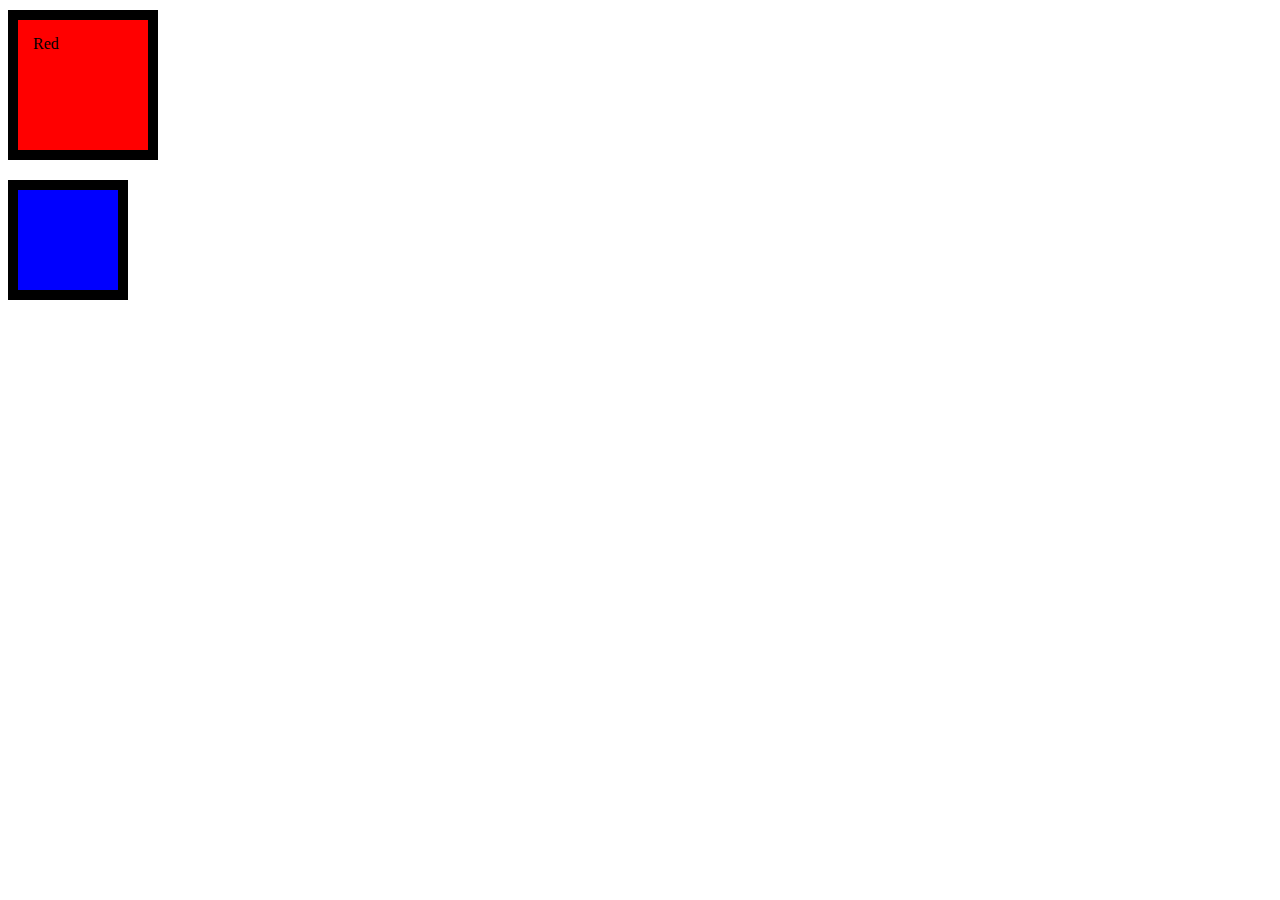
<file: week-1/day-4/index.html>
<!DOCTYPE html>
<html lang="en">
<head>
    <meta charset="UTF-8">
    <meta name="viewport" content="width=device-width, initial-scale=1.0">
    <title>Box Model</title>
    <link rel="stylesheet"
    href="./index.css" />
</head>
<body>
    <div style="background-color: red; padding: 15px">Red
     </div>

     <div style="background-color: blue"
     ></div>
    
</body>
</html>
</file>
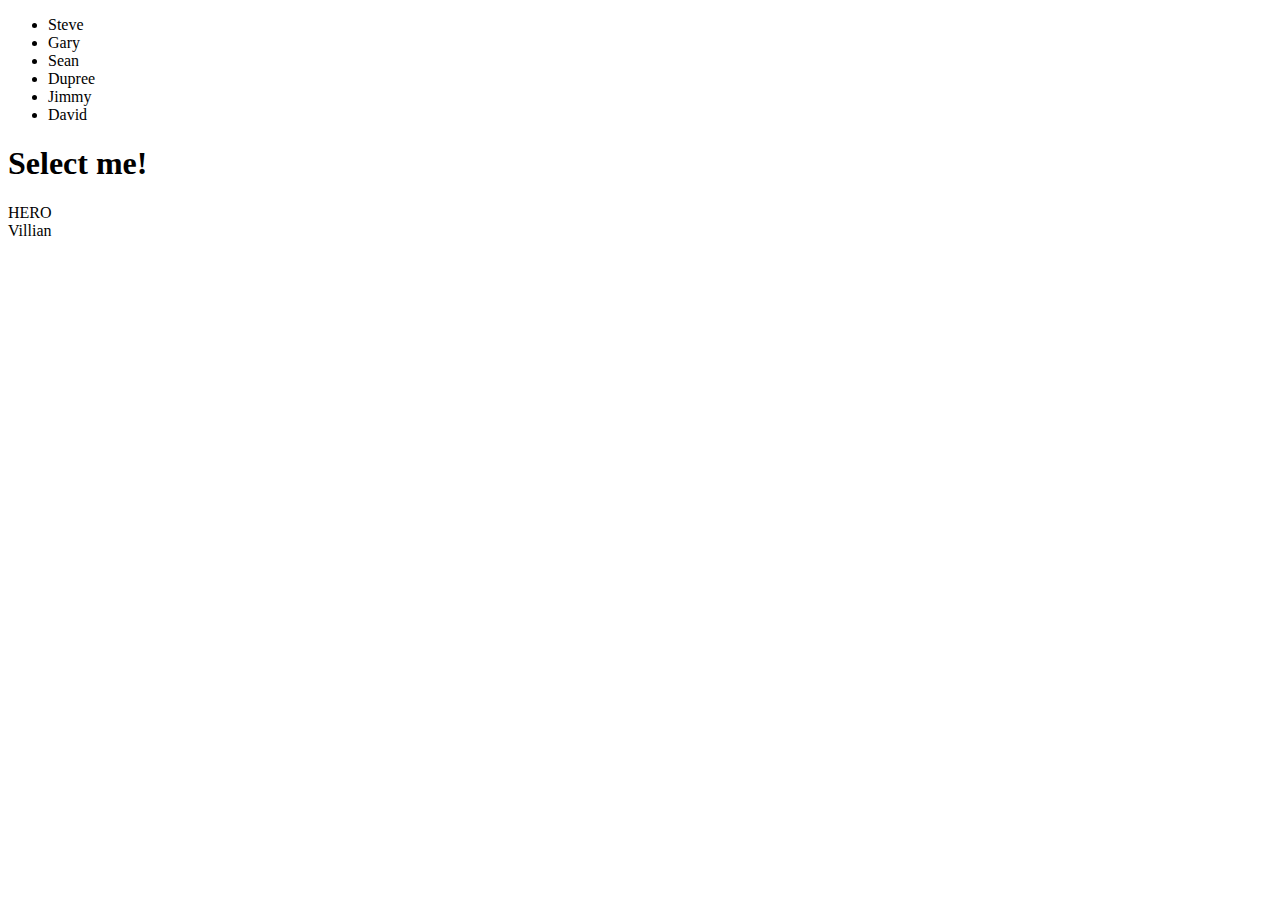
<file: week-2/day-3/index.html>
<!DOCTYPE html>
<html lang="en">
  <head>
    <meta charset="UTF-8" />
    <meta name="viewport" content="width=device-width, initial-scale=1.0" />
    <title>Document</title>
  </head>
  <body>
    <ul>
      <li>Steve</li>
      <li>Gary</li>
      <li>Sean</li>
      <li>Dupree</li>
      <li>Jimmy</li>
      <li>David</li>
    </ul>
    <h1>Select me!</h1>
    <div>HERO</div>
    <div>Villian</div>
  </body>
</html>
</file>
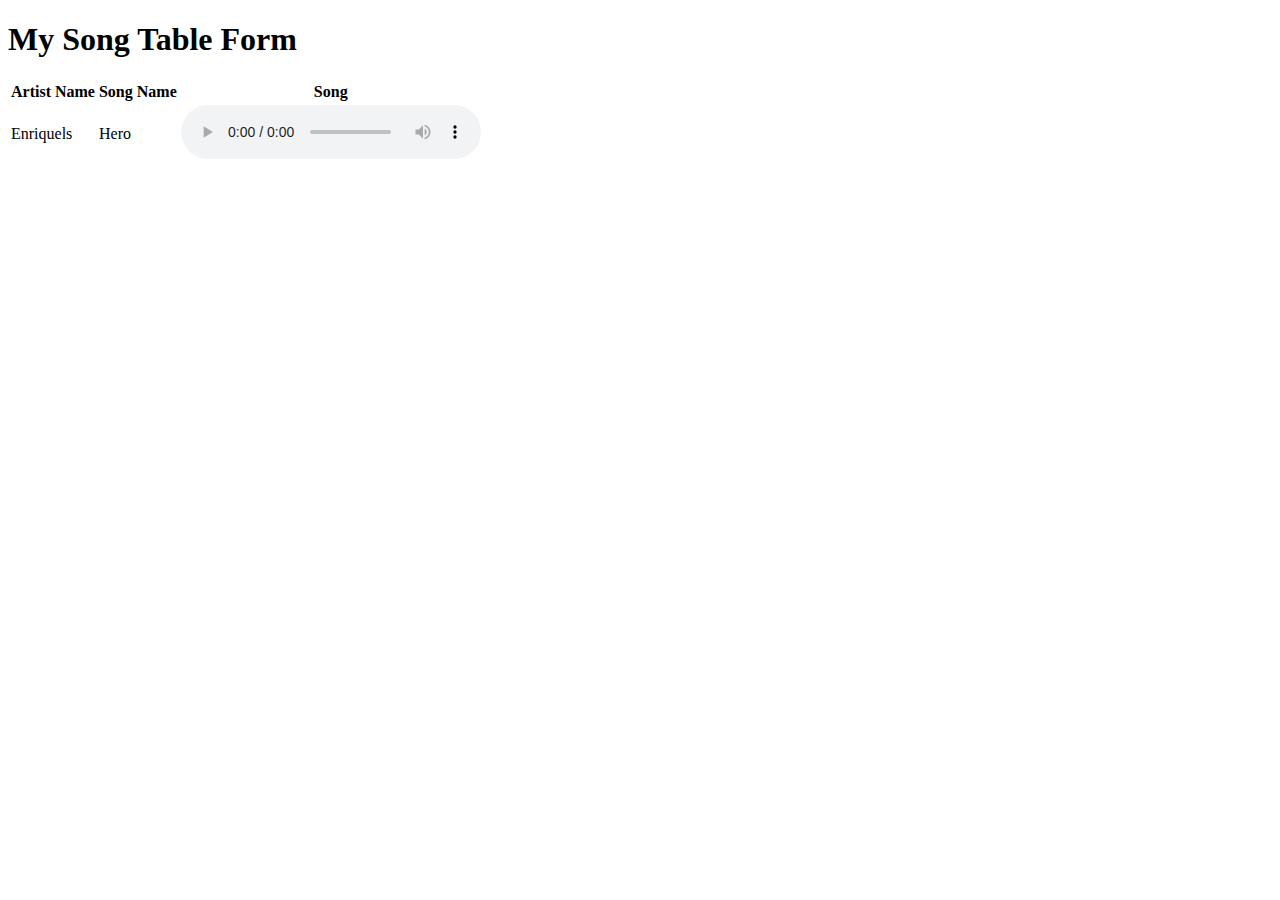
<file: week-1/day-3/warm-up.html>
<!DOCTYPE html>
<html lang="en">
<head>
    <meta charset="UTF-8">
    <meta name="viewport" content="width=device-width, initial-scale=1.0">
    <title>Document</title>
</head>
<body>

    <h1>My Song Table Form</h1>

    <table>
        <thead>
            <tr>
    <th>Artist Name</th>
    <th>Song Name</th>
    <th>Song</th>
            </tr>
        </thead>
        <tbody>
<tr>
    <td>Enriquels</td>
    <td>Hero</td>
    <td>
    <audio
        controls
        src="./">
            Your browser does not support the
            <code>audio</code> element.
    </audio>
</td>
</tr>

        </tbody>
    </table>
    
</body>
</html>
</file>
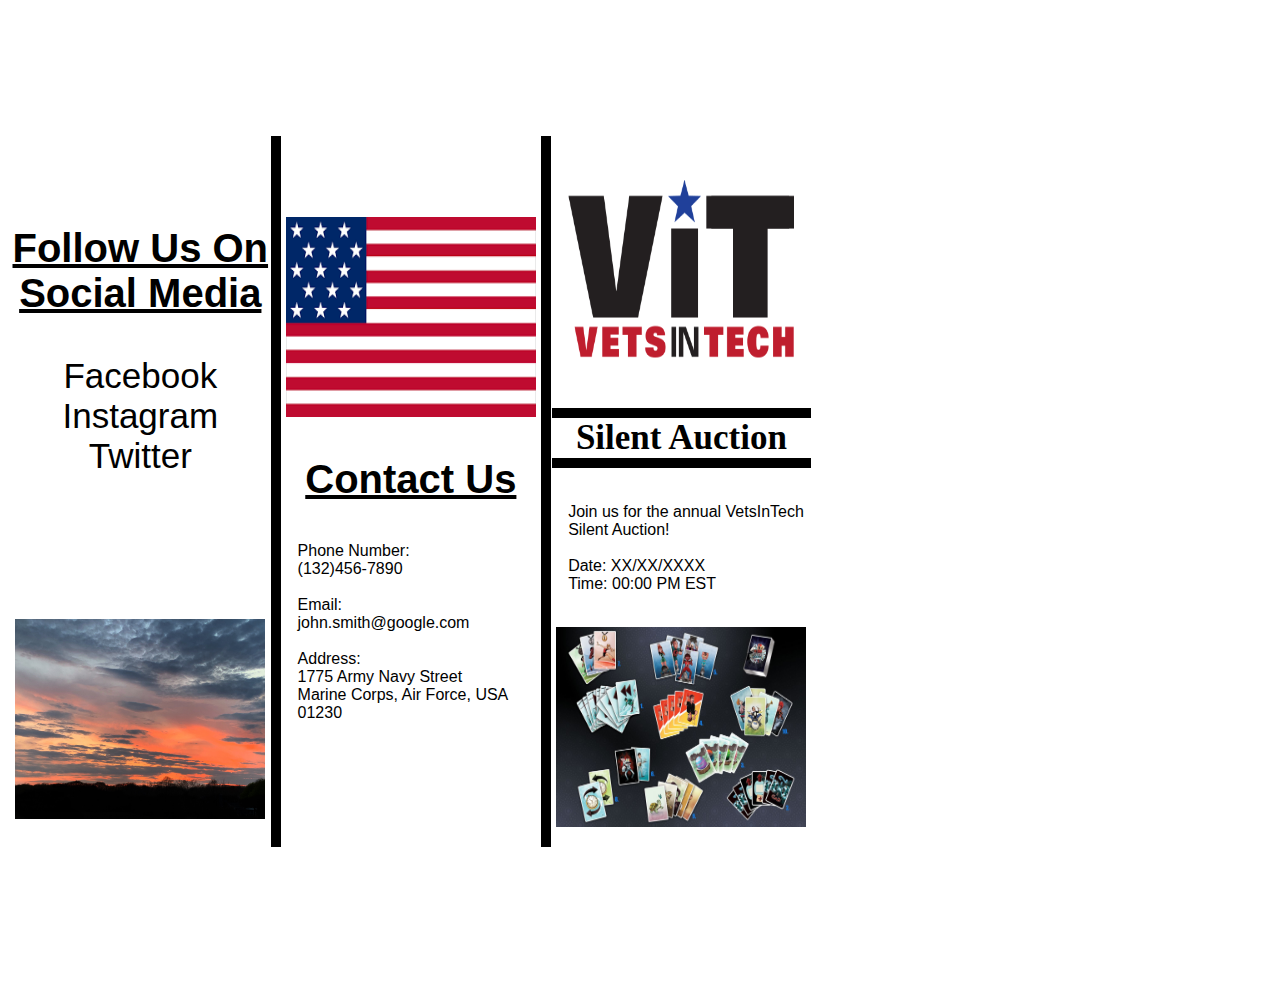
<file: week-1/day-4/assignment.html>
<!DOCTYPE html>
		<html lang="en">
		<head>
		    <meta charset="UTF-8">
		    <meta name="viewport" content="width=device-width, initial-scale=1.0">
		    <link rel="stylesheet" href="assignment.css">
		   
		    <title>Document</title>
		</head>
		<body>
		

		    <table>
		        <tr>
		            <td>
		                <br><br><br><br><br><br>
		                <p class="title">Follow Us On <br> Social Media </p>
		                <p id="items">Facebook<br>Instagram<br>Twitter</p>
		

                        <br><br>
                        <br><br>
                        <br><br>
                    
		                <img src="evening.jpg" id="image1">
		

		                <br><br><br>
		            </td>
		            <td id="middle">
		                <img src="usflag.jpg" id="image2">
		

		                <p class="title">Contact Us</p>
		

		                <p class="contact">
		                    Phone Number:<br>(132)456-7890
		                    <br><br>
		                    Email:<br>john.smith@google.com
		                       <br><br>
		                    Address:<br>1775 Army Navy Street<br>Marine Corps, Air Force, USA 01230
		

		                    
		                </p>
		

		                
		                <br><br><br><br><br><br>
		            </td>
		            <td>
		                <br><br><br><br><br><br><br><br><br>
		                <img src="vetsintech.jpg" id="image3">
		

		                <p id="last">Silent Auction</p>
		

		                <p class="contact">
		                    Join us for the annual VetsInTech
		                    <br>Silent Auction!
		                    <br><br>
		                    Date: XX/XX/XXXX <br>
		                    Time: 00:00 PM EST
		                    <br><br>
		                </p>
		

		                <img src="photo.jpg" id="image4">
		

		                <br><br><br><br><br><br><br><br>
		            </td>
		        </tr>
		    </table>
		

		</body>
		</html>
</file>
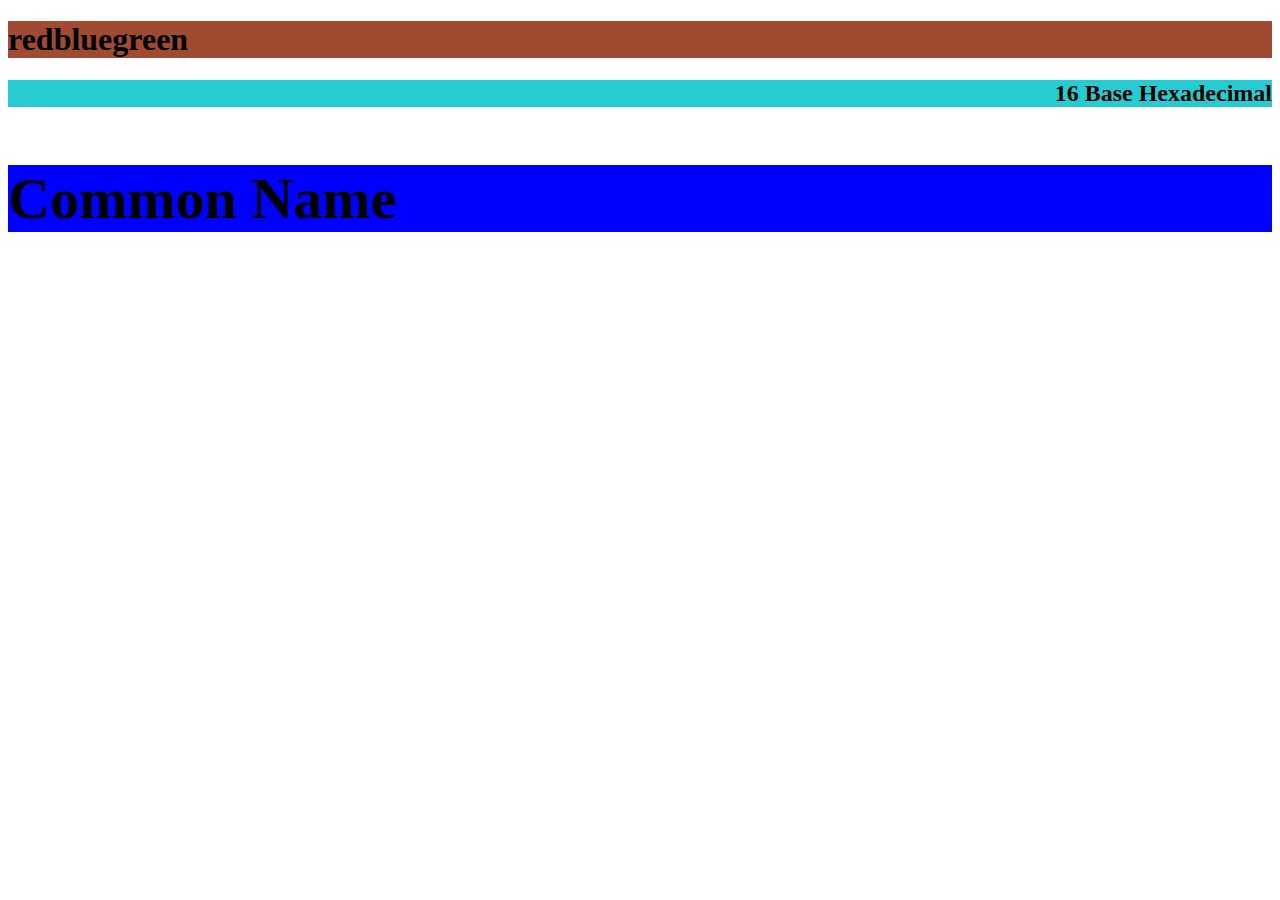
<file: week-1/day-4/warm-up.html>
<!DOCTYPE html>
<html lang="en">
<head>
    <meta charset="UTF-8">
    <meta name="viewport" content="width=device-width, initial-scale=1.0">
    <title>Document</title>
    <link rel="stylesheet" href="./warm-up.css" />
</head>
<body>
    <div style="background-color: rgb(160, 75, 49)">
        <h1>REDBLUEGREEN</h1>
    </div>
 
    <div style="background-color: #27ccd2">
    <h2>16 Base Hexadecimal</h2>
    </div>
    <h2></h2>
    <div style="background-color: blue">
    <h3>Common Name</h3>
    </div>
</body>
</html>
</file>
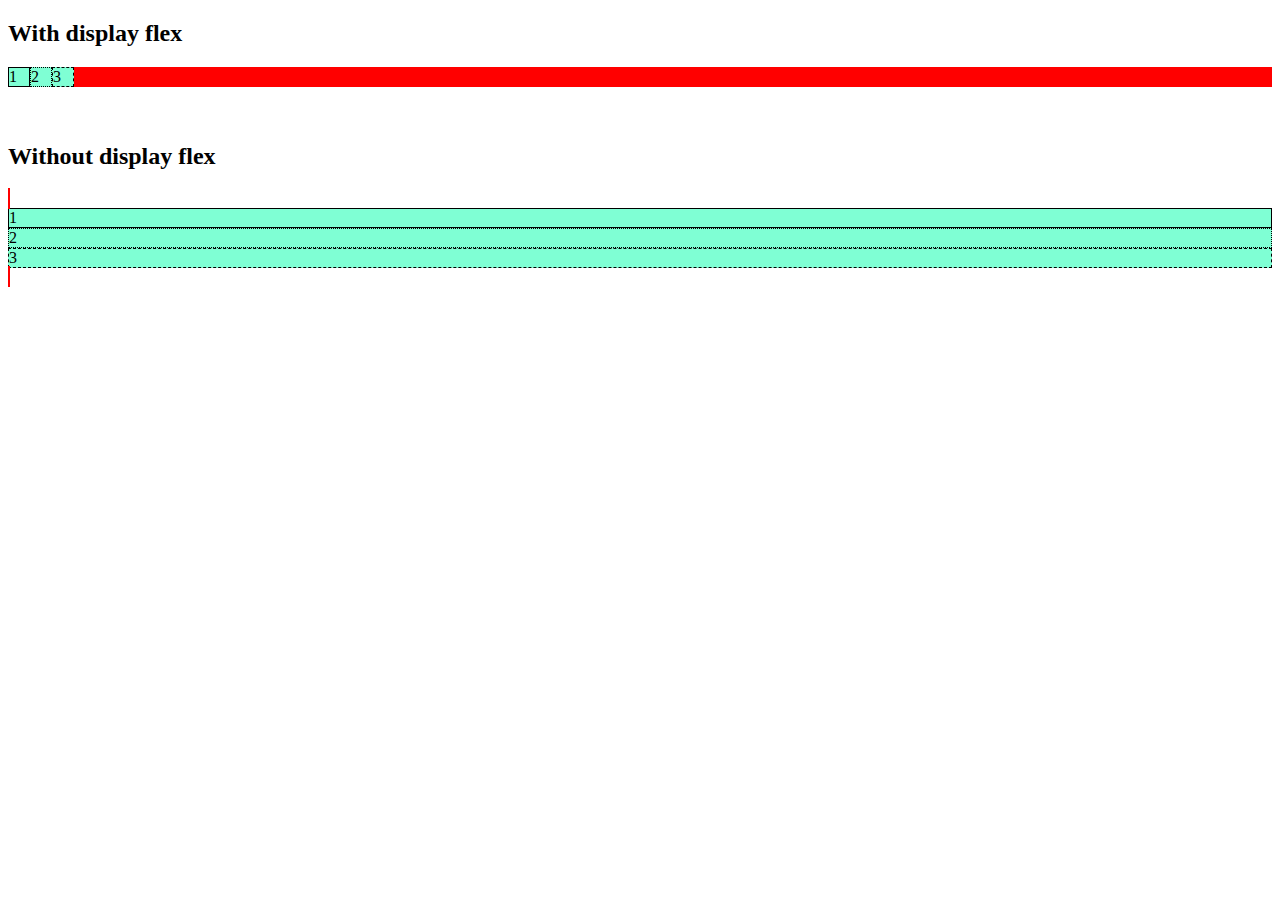
<file: week-2/day-2/warmup.html>
<!doctype html>
<html lang="en">
<head>
    <meta charset="UTF-8">
    <meta name="viewport"
          content="width=device-width, user-scalable=no, initial-scale=1.0, maximum-scale=1.0, minimum-scale=1.0">
    <meta http-equiv="X-UA-Compatible" content="ie=edge">
    <title>WarmUp - W2D2</title>
</head>
<body>

    <h2>With display flex</h2>

    <span style="display: flex; background-color: red;">
        <div style="min-width: 20px; background-color: aquamarine; border: 1px solid;">1</div>
        <div style="min-width: 20px; background-color: aquamarine; border: 1px dotted;">2</div>
        <div style="min-width: 20px; background-color: aquamarine; border: 1px dashed;">3</div>
    </span>

    <br><br>

    <h2>Without display flex</h2>

    <span style="border: 2px solid red; margin: 0 auto;">
        <div style="min-width: 20px; background-color: aquamarine; border: 1px solid;">1</div>
        <div style="min-width: 20px; background-color: aquamarine; border: 1px dotted;">2</div>
        <div style="min-width: 20px; background-color: aquamarine; border: 1px dashed;">3</div>
    </span>

</body>
</html>
</file>
<file: week-1/day-4/index.css>
div {
    width: 100px;
    height: 100px;
    border: 10px solid black;
    margin: 10px 0px 20px
}
</file>
<file: week-1/day-4/assignment.css>
body {
    font-family: 'Open Sans', sans-serif;
}
td {
    width: 32%;
    display: inline-block;
}



.title {
    font-size: 40px;
    text-decoration: underline;
    text-align: center;
    font-weight: bold;     
}


#items {
    text-align: center;
    font-size: 35px;
}


#image1 {
    display: block;
    width: 250px;
    height: 200px;
    margin-left: auto;
    margin-right: auto;
    padding-bottom: 2rem;   
}


#middle {
    border-right: 10px solid black;
    border-left: 10px solid black;  
}


#image2 {
    display: block;
    padding-top: 5rem;
    width: 250px;
    height: 200px;
    margin-left: auto;
    margin-right: auto;  
}


.contact {
    padding-left: 1rem;


}
#image3 {
    display: block;
    margin-left: auto;
    margin-right: auto;
    width: 250px;
    height: 200px;
    margin-bottom: 0%;
    padding-bottom: 0rem;
}


#image4 {
    display: block;
    width: 250px;
    height: 200px;
    margin-left: auto;
    margin-right: auto;
}


#last {
    font-family: 'Archivo Black'; 
    font-size: 35px; 
    font-weight:bolder; 
    text-align: center;
    border-top: 10px solid black; 
    border-bottom: 10px solid black;     
}
</file>
<file: week-1/day-4/warm-up.css>
h1 {
text-transform: lowercase;


}
h2{
    text-align: right;
}

h3 {
    font-size: 58px;
}
</file>
